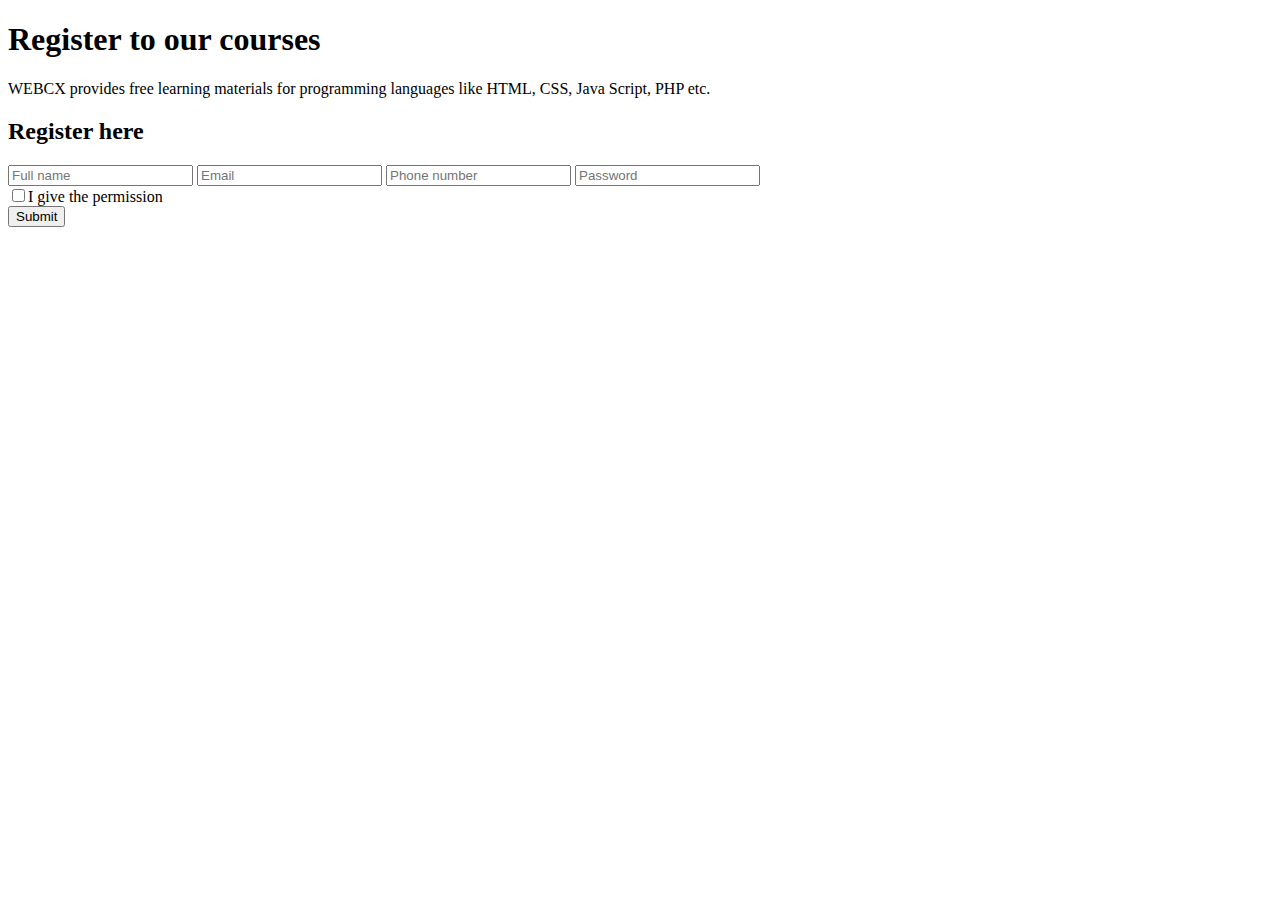
<file: src/main/resources/templates/index.html>
<!DOCTYPE html>
<head>
    <title>Educational registration form</title>
    <link rel="stylesheet" href="https://use.fontawesome.com/releases/v5.4.1/css/all.css" integrity="sha384-5sAR7xN1Nv6T6+dT2mhtzEpVJvfS3NScPQTrOxhwjIuvcA67KV2R5Jz6kr4abQsz" crossorigin="anonymous">
    <link href="https://fonts.googleapis.com/css?family=Roboto:300,400,500,700" rel="stylesheet">

    <link rel="stylesheet" th:href="@{/style.css}">

</head>
<body>
<div class="main-block">
    <div class="left-part">
        <i class="fas fa-graduation-cap"></i>
        <h1>Register to our courses</h1>
        <p>WEBCX provides free learning materials for programming languages like HTML, CSS, Java Script, PHP etc.</p>
<!--        <div class="btn-group">-->
<!--&lt;!&ndash;            <a class="btn-item" href="https://www.w3docs.com/learn-html.html">Learn HTML</a>&ndash;&gt;-->
<!--            <a class="btn-item" href="submit.html">Show Data</a>-->
<!--        </div>-->
    </div>
    <form th:action="@{/submit}" th:object="${inquiry}" method="POST">
        <div class="title">
            <i class="fas fa-pencil-alt"></i>
            <h2>Register here</h2>
        </div>
        <div class="info">
            <input class="fname" type="text" th:field="*{searchName}" name="name" id="name" placeholder="Full name">
            <input type="text" th:field="*{searchEmail}" name="email" id="email" placeholder="Email">
            <input type="text" th:field="*{searchNum}" name="num" id="num" placeholder="Phone number">
            <input type="password" th:field="*{searchPass}" name="password" id="password" placeholder="Password">
        </div>
        <div class="checkbox">
            <input type="checkbox" name="checkbox"><span>I give the permission</a></span>
        </div>
        <button type="submit">Submit</button>
    </form>
</div>
</body>
</html>
</file>
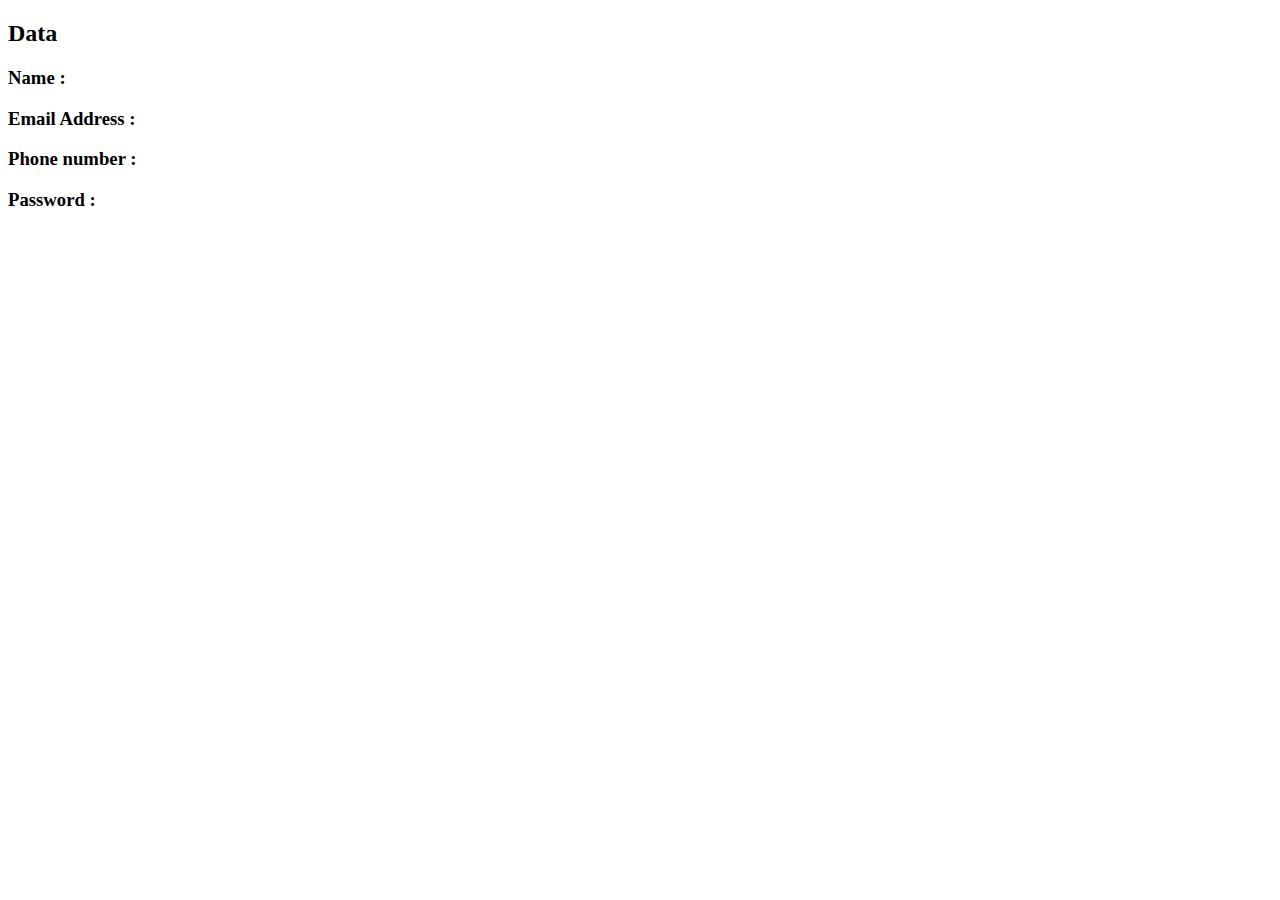
<file: src/main/resources/templates/submit.html>
<!DOCTYPE html>
<html lang="en">
<head>
    <meta charset="UTF-8">
    <title>Submit page</title>
    <link href="https://fonts.googleapis.com/css?family=Roboto:300,400,500,700" rel="stylesheet">
<!--    <script type="text/javascript" src="jav.js"/>-->
</head>
<body>
<div th:each="form: ${forms}">
    <h2>Data</h2>
    <h3>
        Name : <span th:text="${form.name}"></span>
    </h3>
    <h3>
        Email Address : <span th:text="${form.email}"></span>
    </h3>
    <h3>
        Phone number : <span th:text="${form.phone}"></span>
    </h3>
    <h3>
        Password : <span th:text="${form.pass}"></span>
    </h3>

</div>
</body>
</html>
</file>
